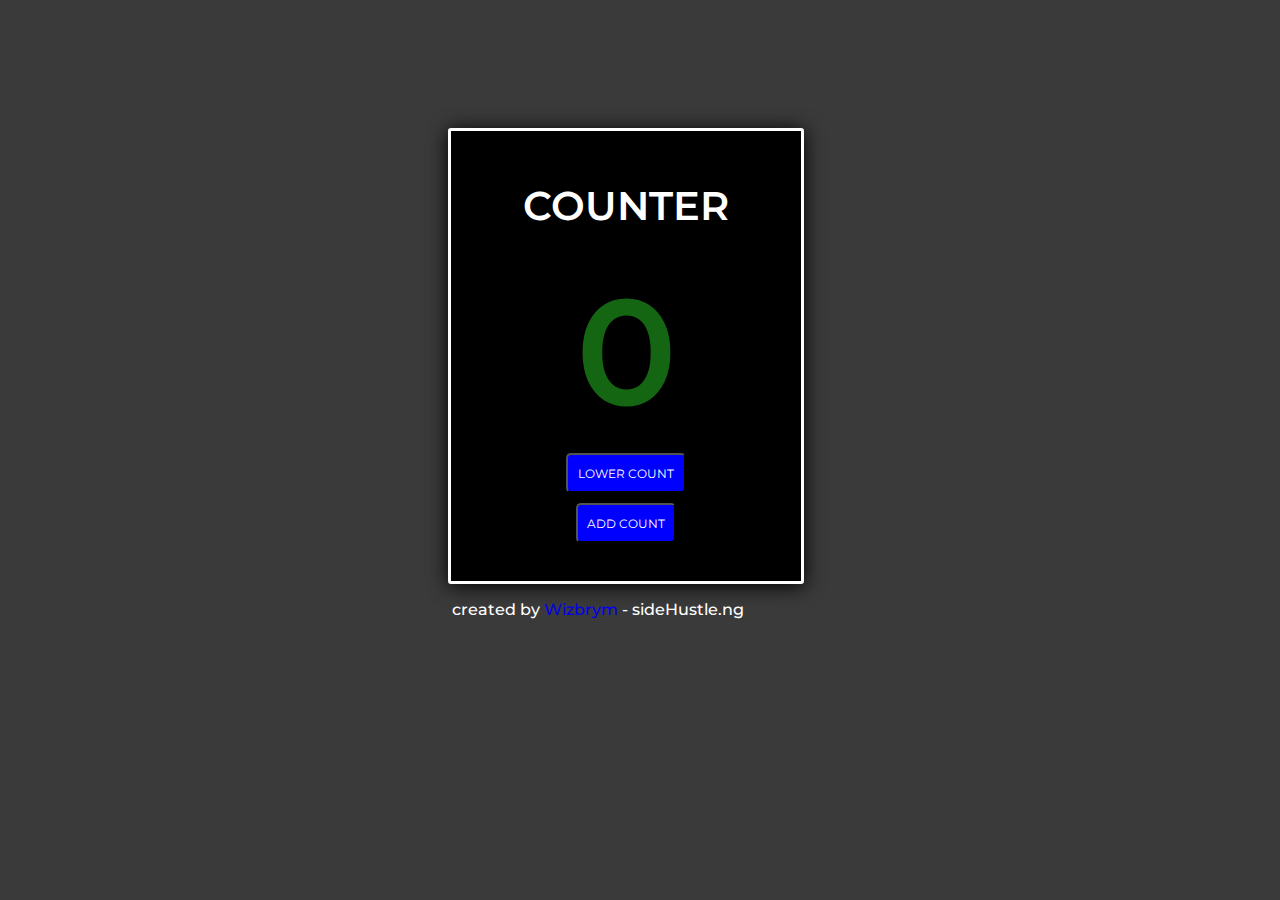
<file: index.html>
<!DOCTYPE html>
<html lang="en">
<head>
    <meta charset="UTF-8">
    <meta http-equiv="X-UA-Compatible" content="IE=edge">
    <meta name="viewport" content="width=device-width, initial-scale=1.0">
    <link rel="stylesheet" href="Counter.css">
    <script src="Counter.js"></script>
    <title>Counter</title>
</head>
<body>
    <div class="container">
        <div class="rect">
            <header>
                <h3> COUNTER</h3>
            </header>
            
            <main>
                <h2 id="counter-display">0</h2>
                <div>
                    <button id="btn1" onclick="decrementClick()">LOWER COUNT</button> <br>
                    <button onclick="incrementClick()">ADD COUNT</button>
                </div>
            </main>
        </div>
        
        <footer>
            <div class="footer">
                <p>created by <a id="a" href="https://github.com/WizBrym">Wizbrym</a> - sideHustle.ng</p>
            </div>
        </footer>
    </div>
</body>
</html>
</file>
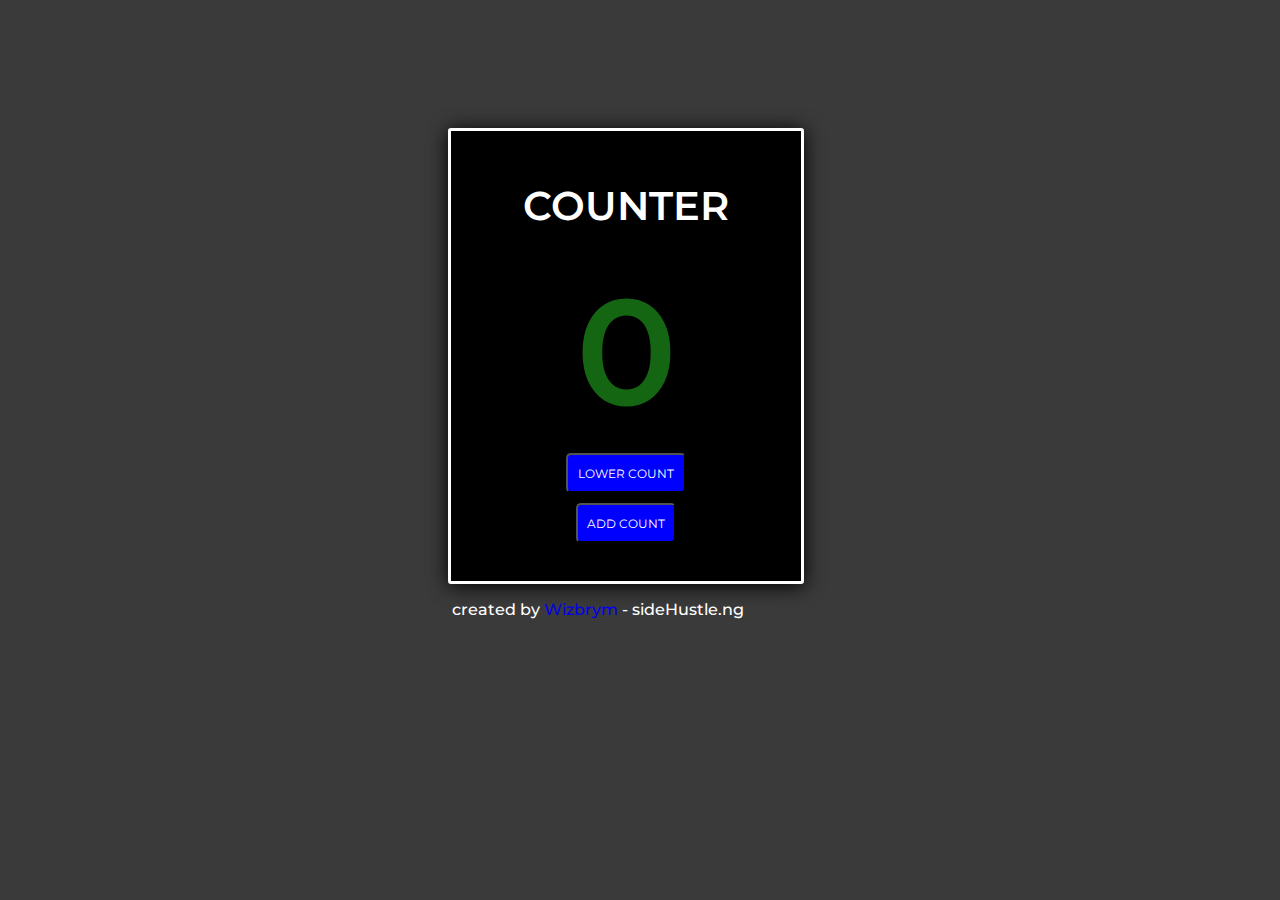
<file: Counter.html>
<!DOCTYPE html>
<html lang="en">
<head>
    <meta charset="UTF-8">
    <meta http-equiv="X-UA-Compatible" content="IE=edge">
    <meta name="viewport" content="width=device-width, initial-scale=1.0">
    <link rel="stylesheet" href="Counter.css">
    <script src="Counter.js"></script>
    <title>Counter</title>
</head>
<body>
    <div class="container">
        <div class="rect">
            <header>
                <h3> COUNTER</h3>
            </header>
            
            <main>
                <h2 id="counter-display">0</h2>
                <div>
                    <button id="btn1" onclick="decrementClick()">LOWER COUNT</button> <br>
                    <button onclick="incrementClick()">ADD COUNT</button>
                </div>
            </main>
        </div>
        
        <footer>
            <div class="footer">
                <p>created by <a id="a" href="https://github.com/WizBrym">Wizbrym</a> - sideHustle.ng</p>
            </div>
        </footer>
    </div>
</body>
</html>
</file>
<file: Counter.css>
@import url('https://fonts.googleapis.com/css2?family=Crimson+Pro:wght@200&family=Lora:wght@500;700&family=Playfair+Display:wght@400;700&family=Montserrat:ital,wght@0,400;0,600;1,500&display=swap');

html{
    scroll-behavior: smooth;
}
body{
    margin: 0px;
    padding: 0px;
    text-align: center;
    color: white;

    background-color:rgb(59, 58, 58);
    border-radius: 12px;
    font-family:"Montserrat";
    font-weight: 500;

}
.rect{
    width: 350px;
    height: 450px;
    margin-left: 35%;
    margin-top: 10%;
    background-color: black;
    border: 3px solid white;
    border-radius: 3px;
    box-shadow: 0px 2px 20px black;
}
h3{
    margin: 10px 10px;
    padding-top: 40px;

    font-size: 40px;
    font-weight: 600;
}
#counter-display{
    margin: 30px 10px 0;
    
    font-size: 150px;
    font-weight: 600;
    color: rgb(20, 102, 18);
}
button{ 
    width: 100px;
    height: 40px;
    padding: 0px;
    
    font-family: "Montserrat";
    font-size: 12px;

    background: blue;
    border-radius: 5px;
    box-shadow: 0px 3px 2px black;
    color: white;

    cursor: pointer;
    outline: none;
}
button:hover{
    background-color:rgb(8, 8, 114);
}
#btn1{
    width: 120px;
    margin: 10px;

}
.footer{
    margin-right: 85px;
}
a{
    text-decoration: none;
}


/*------styling for mobile screen 375x2000------------*/

@media screen and (max-width:375px) {
body{
    margin: 0px;
    padding: 0px;
}
.container{
    width: 375px;
    margin-left: -105px;
    right: 110px;
}
.rect{
    width: 300px;
}
.footer{
    width: 300px;
    margin-left: 130px;
}
}
</file>
